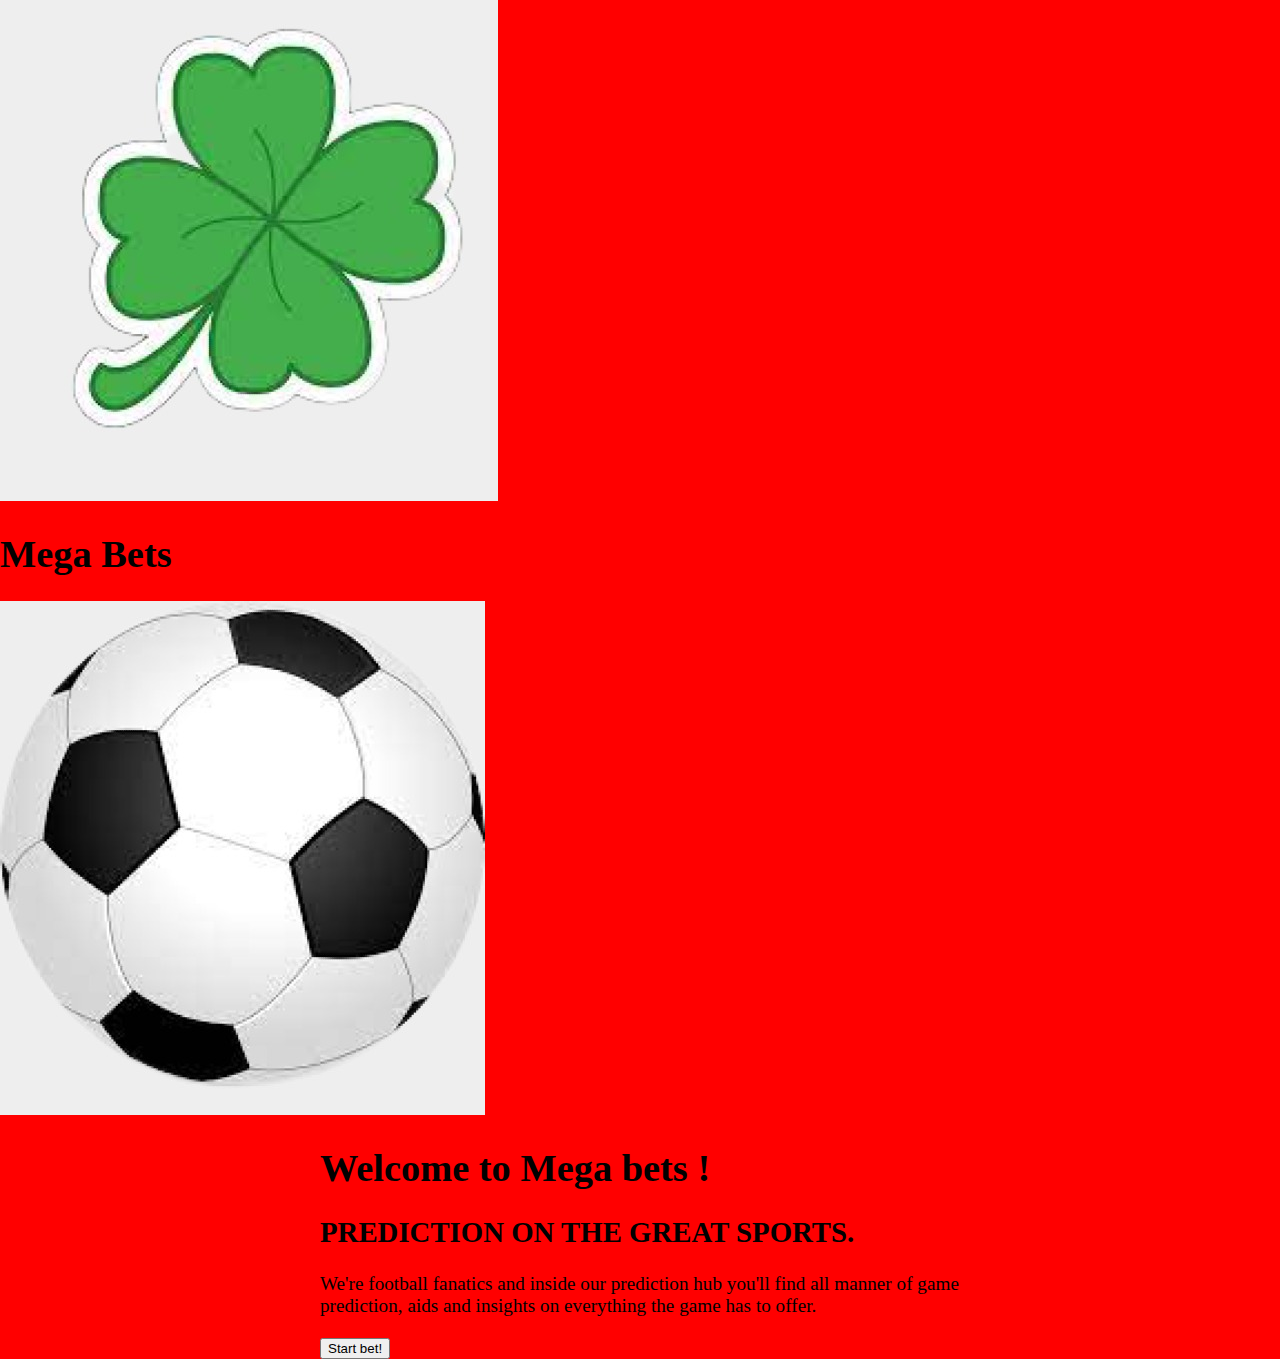
<file: index.html>
<!DOCTYPE html>
<html lang="en">
<head>
    <meta charset="UTF-8">
    <meta http-equiv="X-UA-Compatible" content="IE=edge">
    <meta name="viewport" content="width=device-width, initial-scale=1.0">
    <title>Document</title>
    <link rel="stylesheet" href="/style.css">
</head>
<body>


    <script src="/js/data.js"></script>
    <script src="/js/helpers.js"></script>
    <script src="/app.js"></script>
</body>
</html>
</file>
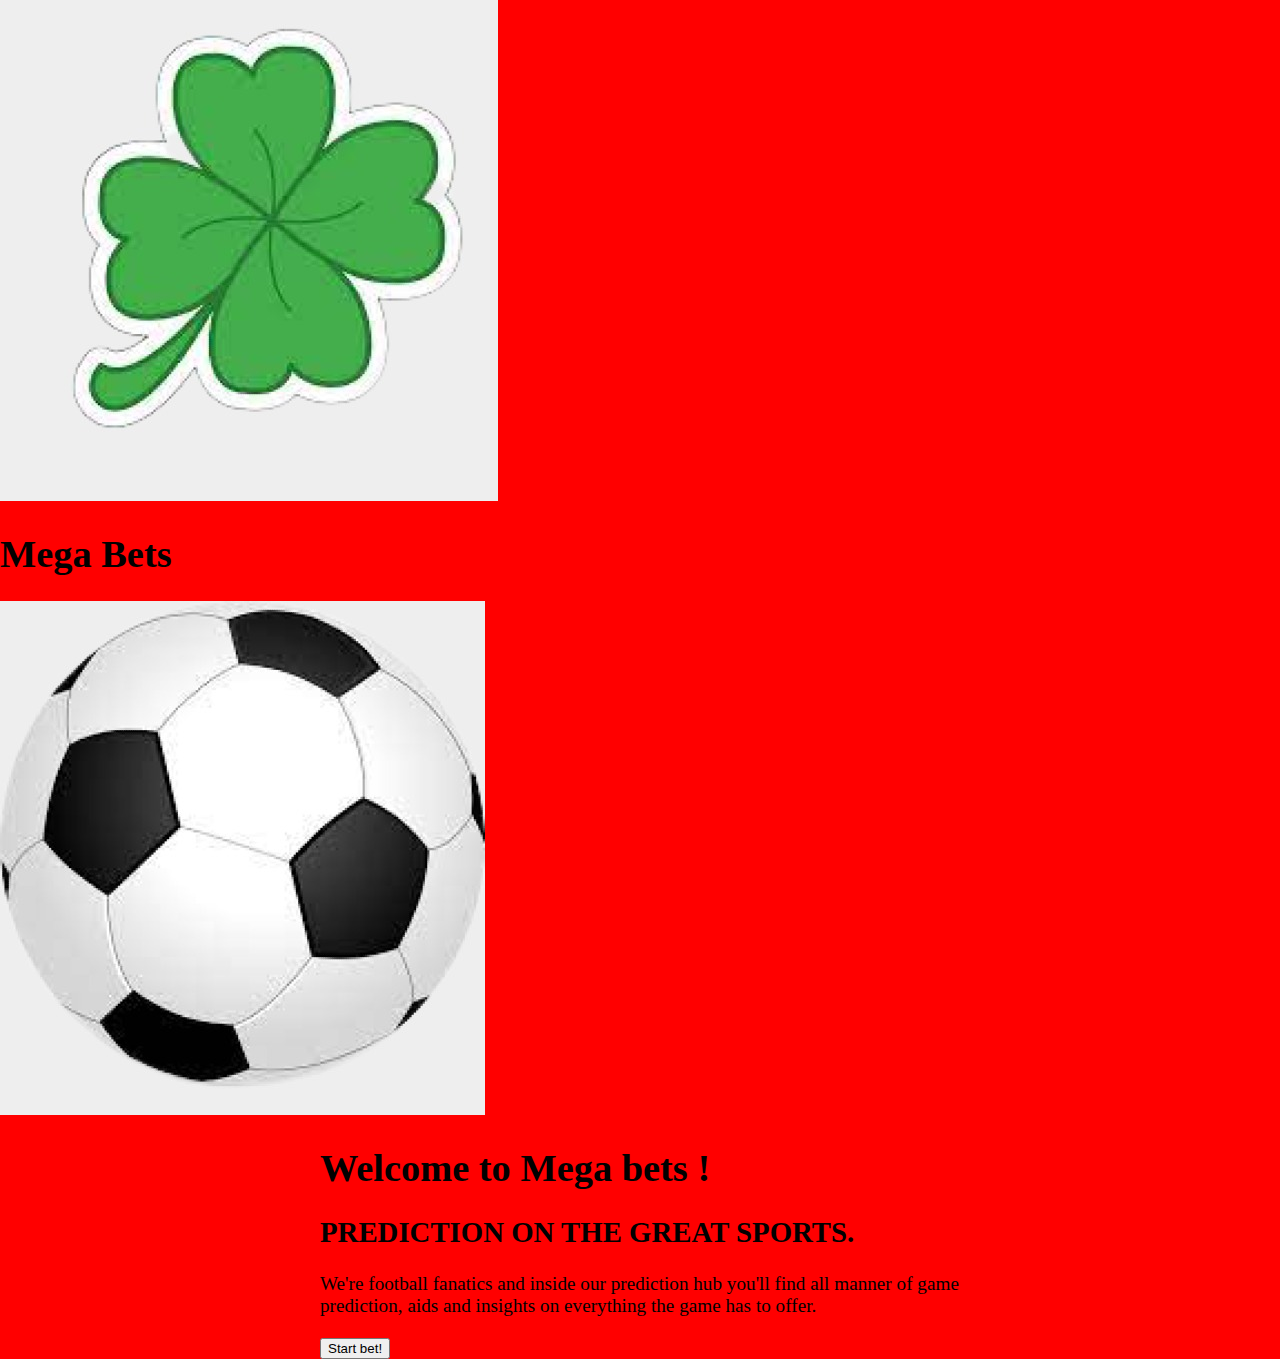
<file: mockup/home.html>
<!DOCTYPE html>
<html lang="en">
<head>
    <meta charset="UTF-8">
    <meta http-equiv="X-UA-Compatible" content="IE=edge">
    <meta name="viewport" content="width=device-width, initial-scale=1.0">
    <title>Document</title>
    <link rel="stylesheet" href="/style.css">
</head>
<body>

    <div class="title">
        <img src="/images/clover2.jpg" id="minge">
        <h1>Mega Bets </h1>
        <img src="/images/minge2.jpg" id="trifoi">
    </div>


    <section class="main">

        <div class="shadow">

             <div class="text">
                <h1>Welcome to Mega bets !</h1>
                <h2>PREDICTION ON THE GREAT SPORTS.</h2>
                 <p>We're football fanatics and inside our prediction hub you'll find all manner of game prediction, aids and insights on everything the game has to offer.</p>
                <button class="bet">Start bet!</button>
            </div>
        </div>
    </section>
    
</body>
</html>
</file>
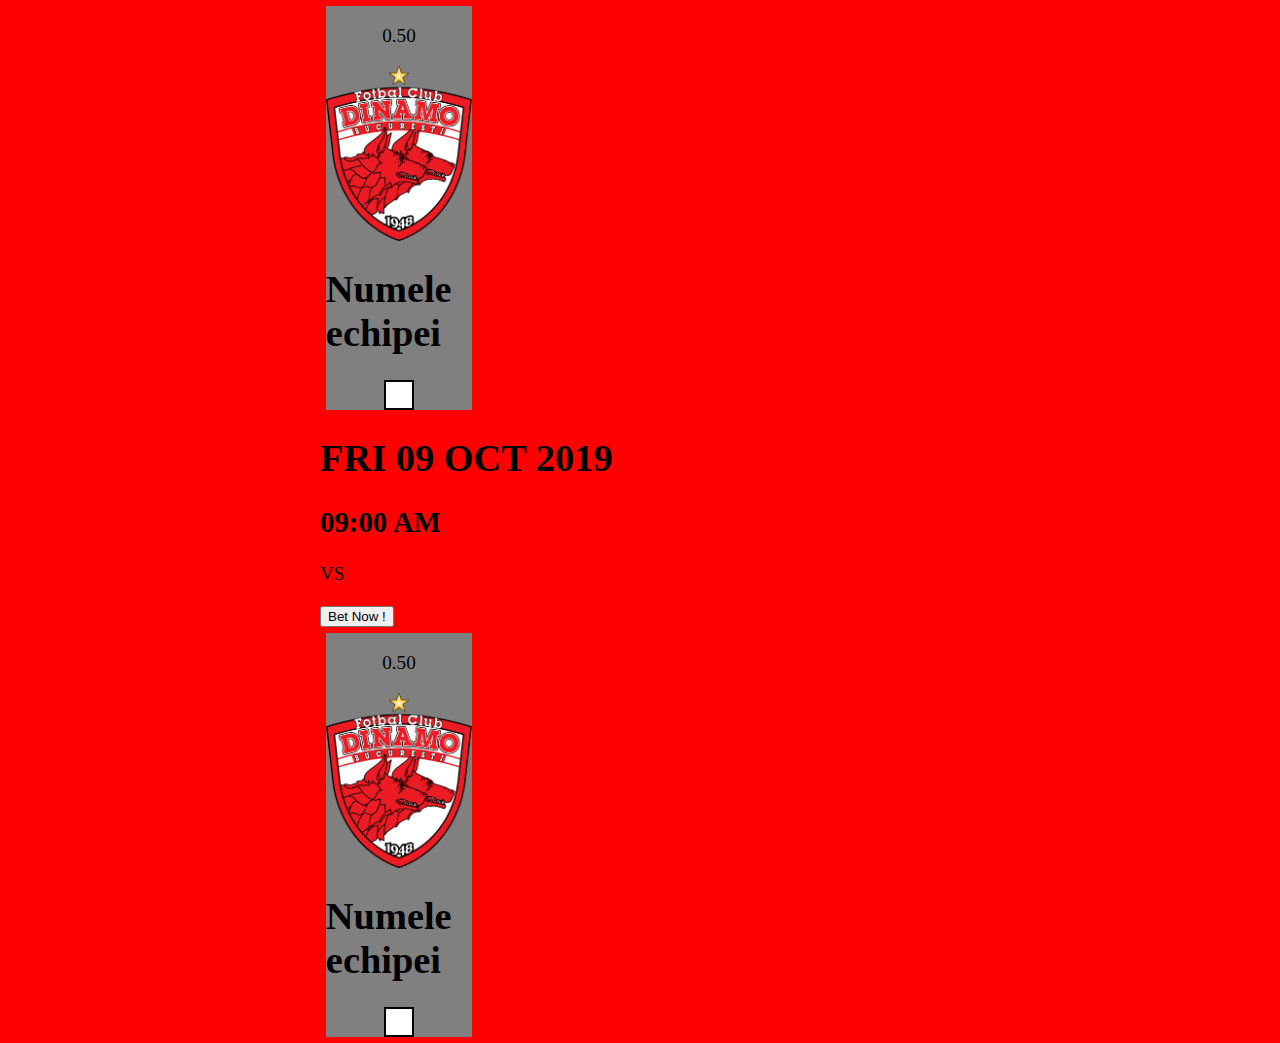
<file: mockup/joc.html>
<!DOCTYPE html>
<html lang="en">
<head>
    <meta charset="UTF-8">
    <meta http-equiv="X-UA-Compatible" content="IE=edge">
    <meta name="viewport" content="width=device-width, initial-scale=1.0">
    <title>Document</title>
    <link rel="stylesheet"  href="/style.css">
</head>
<body>


    <div class="main">
        <div class="shadow">



    <div class="echipe">
        <div class="echipa echipa1">
            <p>0.50</p>
            <img src="/images/dinamo.png" class="sigla1">
            <h1 class="team1">Numele echipei</h1>
            <div class="scor"></div>
        </div>

    <div class="middle">
        <h1>FRI 09 OCT 2019</h1>
        <h2>09:00 AM</h2>
        
        <div class="design">
            <div class="line"></div>
            <div>
                <p class="vs">VS</p>
            </div>
            <div class="line"></div>
        </div>

        <button>Bet Now !</button>
    </div>


    <div class="echipa echipa2">
        <p>0.50</p>
        <img src="/images/dinamo.png" class="sigla1">
        <h1 class="team1">Numele echipei</h1>
        <div class="scor"></div>
    </div>
</div>
</div>
</div>

    
</body>
</html>
</file>
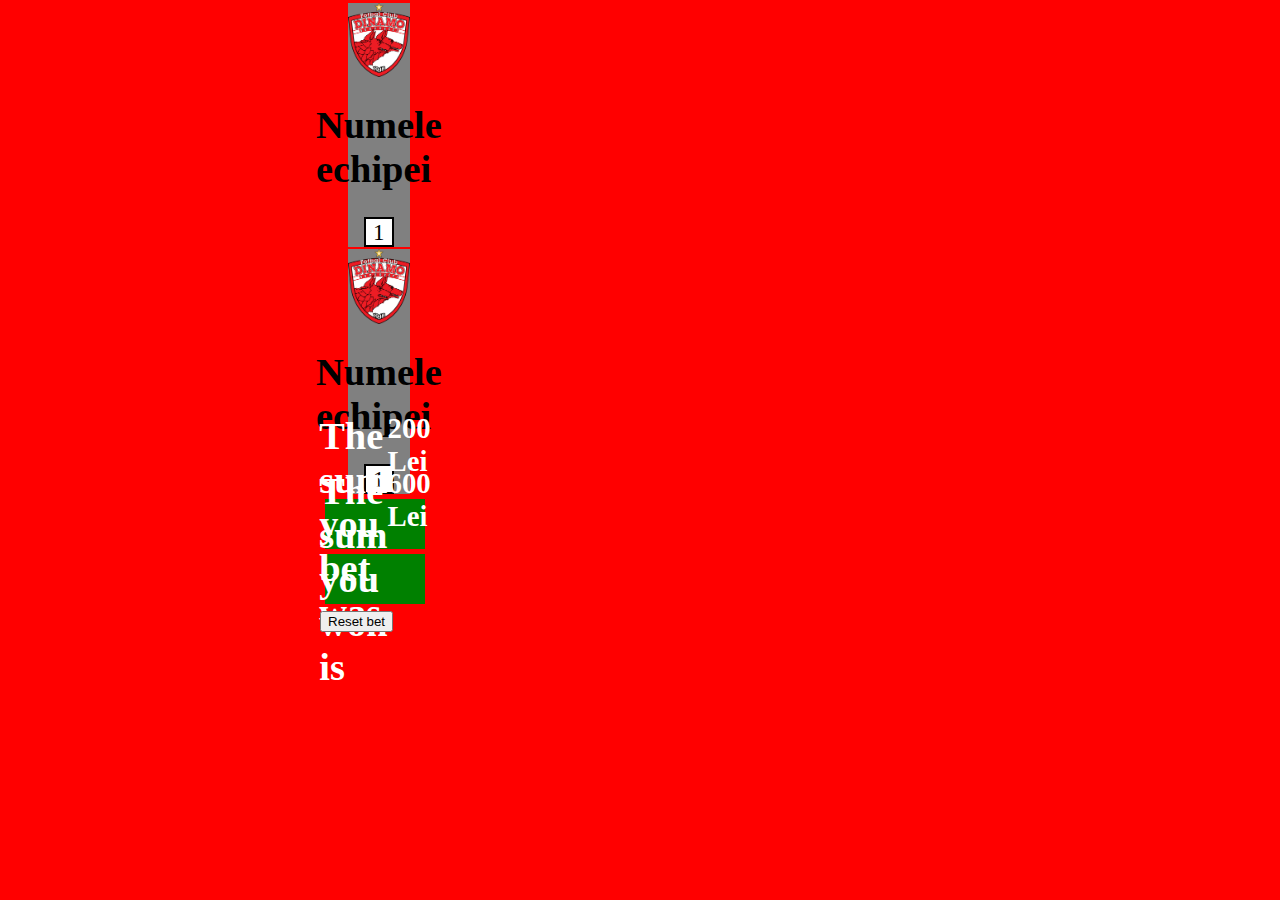
<file: mockup/sfarsit.html>
<!DOCTYPE html>
<html lang="en">
<head>
    <meta charset="UTF-8">
    <meta http-equiv="X-UA-Compatible" content="IE=edge">
    <meta name="viewport" content="width=device-width, initial-scale=1.0">
    <title>Document</title>
    <link rel="stylesheet" href="/style.css">
</head>
<body>
     <div class="main">
         <div class="shadow">

    <div class="castig">
        <div class="pariu">
            <!-- <h1>You bet on</h1> -->
            <div class="echipa team">
                 <img src="/images/dinamo.png" class="sigla1">
                 <h1 class="nume">Numele echipei</h1>
                 <div class="scor">1</div>
            </div>




            <div class="echipa team">
                <img src="/images/dinamo.png" class="sigla1">
                <h1 class="nume">Numele echipei</h1>
                <div class="scor">1</div>
           </div>

        </div>
        </div>

        

        <div class="suma">
            <div class="cutiuta">
                <h1>The sum you bet was</h1>
                <h2>200 Lei</h2>
            </div>
        </div>

        <div class="suma">
            <div class="cutiuta">
                <h1>The sum you won is</h1>
                <h2>600 Lei</h2>
            </div>
        </div>

        <button id="reset">Reset bet</button>
    </div>
    </div>
    </div>
    
</body>
</html>
</file>
<file: style.css>
*{
    box-sizing: border-box;
}

body{
    margin: 0px;
    padding: 0px;
    font-size: 1.2em;
    font-family: 'Times New Roman', Times, serif;
    background-color: red;
}




#titlu{
    text-align: center;
    background-color:green;
    padding: 20px;
    margin-top: 0px;
}


.main{
    display: flex;
    flex-direction: row;
    flex-wrap: nowrap;
    width: 50%;
    margin: auto;
}

.echipa{
    display: flex;
    flex-direction: column;
    justify-content: center;
    align-items: center;
    background-color: grey;
    margin: 2%;
    width: 50%;
}

.echipa img{
    width:100%;
    max-width: 200px;
    max-height: 200px;
}

.scor{
    width: 30px;
    height: 30px;
    border: 2px solid black;
    background-color: white;
    text-align: center;
    font-size: 1.2em;
}


.btn{
    width: 20%;
    display: block;
    margin: 5% auto;
    padding: 15px;
    background-color: green;
    color: white;
    font-size: 1.2em;

}



.suma{
    width: 100px;
    height: 50px;
    background-color: green;
    color: white;
    margin: 2%;
    display: flex;
    flex-direction: column;
    justify-content: center;
    align-items: center;
}


.cutiuta{
    display: flex;
    flex-direction: row;
}


  .pariata{
      display: flex;
      flex-direction: row;
      width: 50%;
      text-align: center;
  }
.pariata img{
    width: 50%;
    display: block;
    margin: auto;
}

.pariu{
    width: 50%;
    margin-left: 10%;
}
</file>
